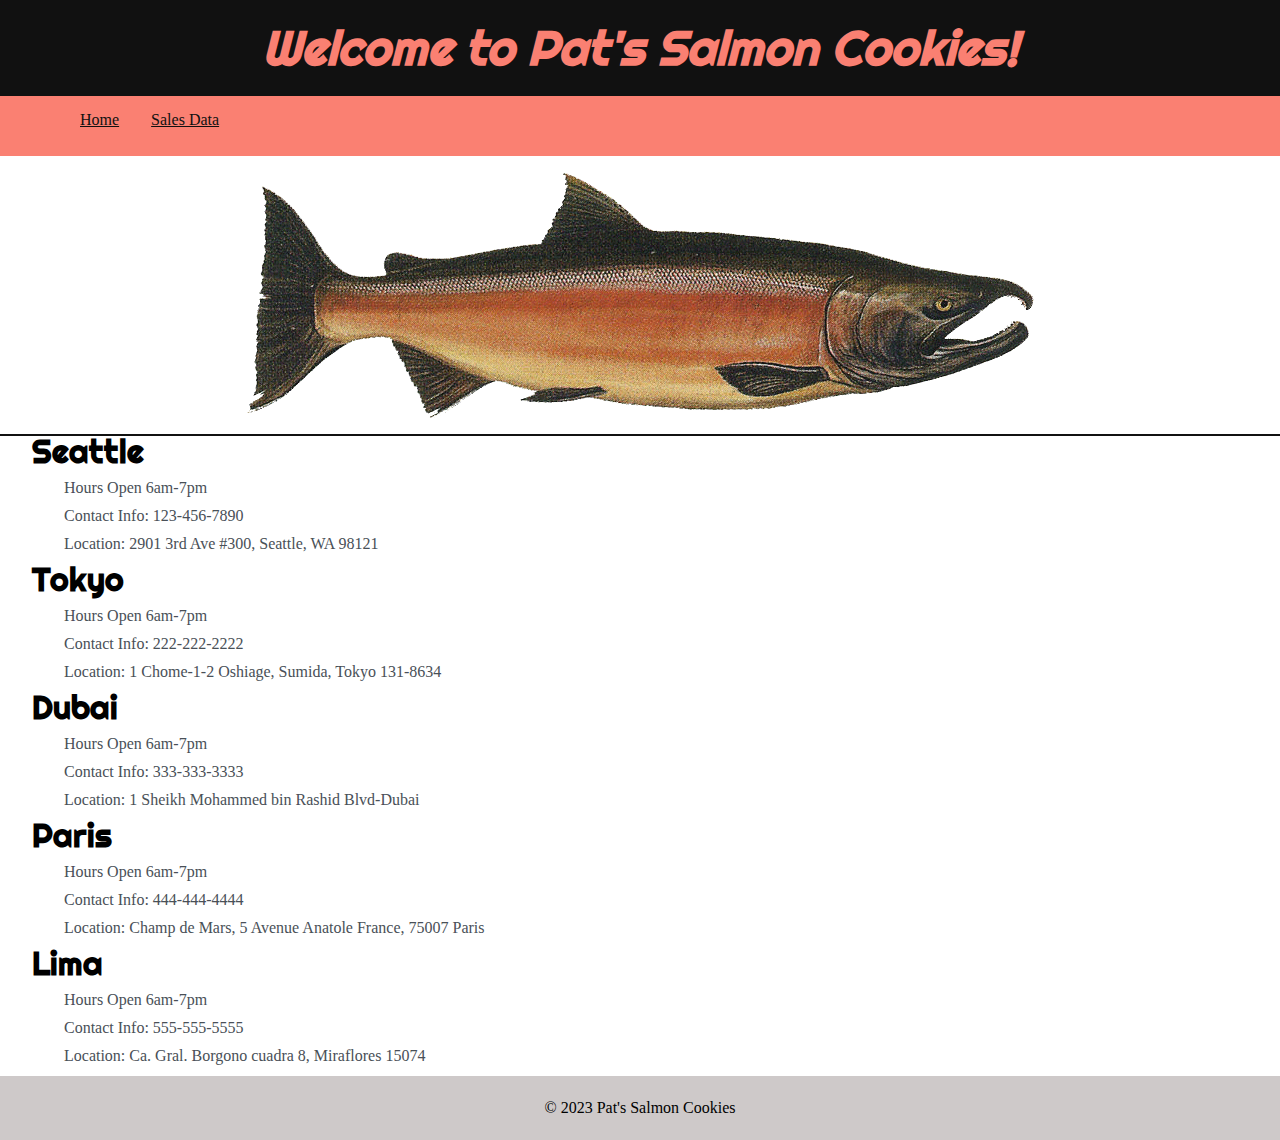
<file: index.html>
<!DOCTYPE html>
<html lang="en">
<head>
  <meta charset="UTF-8">
  <meta name="viewport" content="width=device-width, initial-scale=1.0">
  <title>Pat's Salmon Stand Main page</title>
  <link rel="stylesheet" href="style/reset.css" />
  <link rel="stylesheet" href="style/styles.css" />

  <!-- Custom Font -->
  <link rel="preconnect" href="https://fonts.googleapis.com">
  <link rel="preconnect" href="https://fonts.gstatic.com" crossorigin>
  <link href="https://fonts.googleapis.com/css2?family=Inter:wght@400;500;700&family=Righteous&family=Rubik:wght@400;500;700&display=swap" rel="stylesheet">
</head>
<body>
  <header>
    <h1>Welcome to Pat's Salmon Cookies!</h1>
    <nav>
      <ul>
        <li><a href="index.html">Home</a></li>
        <li><a href="sales.html">Sales Data</a></li>
      </ul>
    </nav>
    <div id="image">
      <img src="salmon.png"/>
    </div>
  </header>
  <main id="main">

  </main>

  <footer>&copy; 2023 Pat's Salmon Cookies</footer>
<script src="js/home.js"></script>
</body>
</html>
</file>
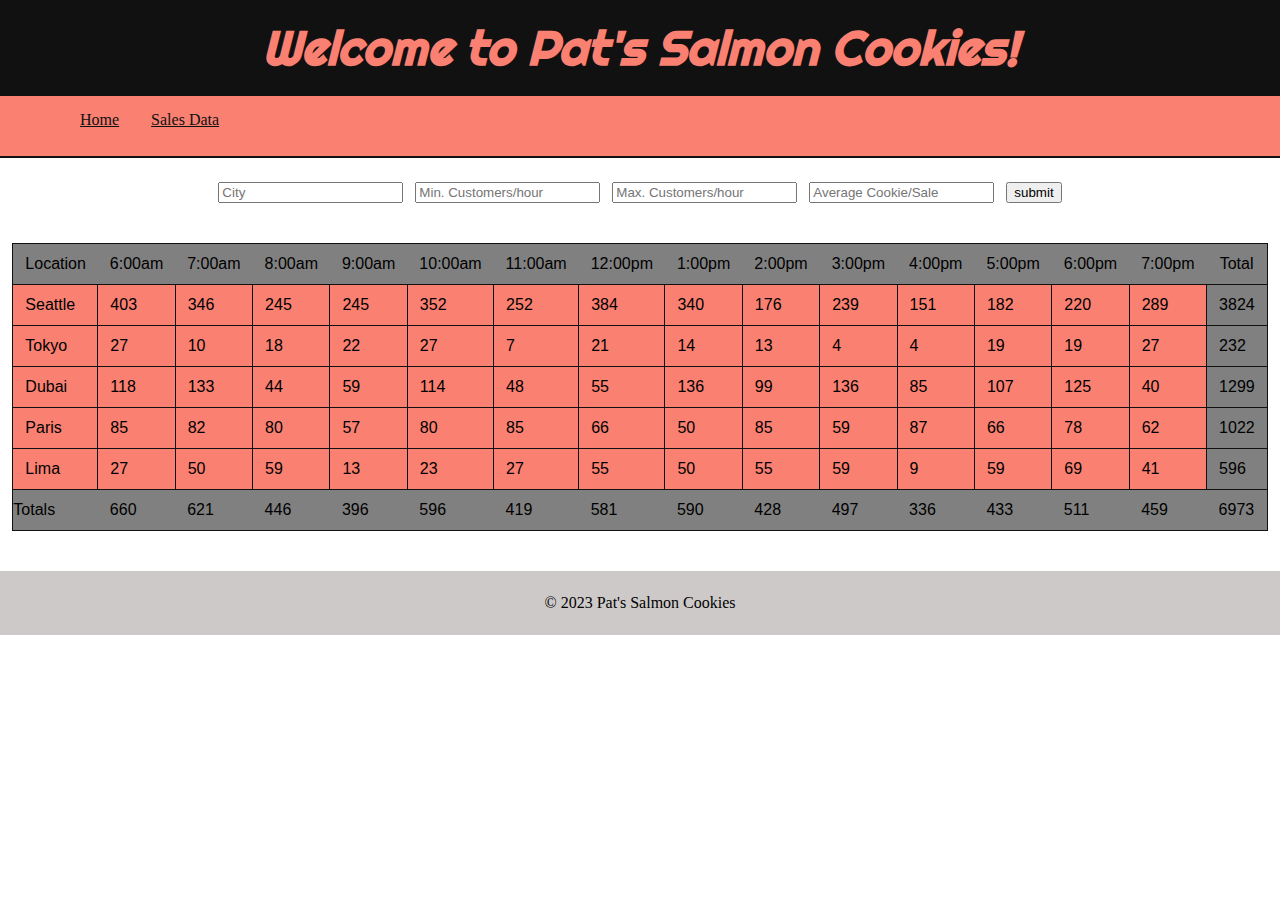
<file: sales.html>
<!DOCTYPE html>
<html lang="en">
<head>
  <meta charset="UTF-8">
  <meta name="viewport" content="width=device-width, initial-scale=1.0">
  <title>Cookie Stand</title>
  <link rel="stylesheet" href="style/reset.css" />
  <link rel="stylesheet" href="style/styles.css" />

  <!-- Custom Font -->
  <link rel="preconnect" href="https://fonts.googleapis.com">
  <link rel="preconnect" href="https://fonts.gstatic.com" crossorigin>
  <link href="https://fonts.googleapis.com/css2?family=Inter:wght@400;500;700&family=Righteous&family=Rubik:wght@400;500;700&display=swap" rel="stylesheet">
</head>
<body>
  <header>
    <h1>Welcome to Pat's Salmon Cookies!</h1>
    <nav>
      <ul>
        <li><a href="index.html">Home</a></li>
        <li><a href="sales.html">Sales Data</a></li>
      </ul>
    </nav>
  </header>

  <main>
    <article>
      <form id="cityForm">
        <input name="name" placeholder="City" />
        <input name="minCust" placeholder="Min. Customers/hour" />
        <input name="maxCust" placeholder="Max. Customers/hour" />
        <input name="avgCookie" placeholder="Average Cookie/Sale" />
        <button type="submit">submit</button>
      </form>
      <div class="tableCont">
       <table>
          <thead id="tableHead">
            <th>Location</th>
            <th>6:00am</th>
            <th>7:00am</th>
            <th>8:00am</th>
            <th>9:00am</th>
            <th>10:00am</th>
            <th>11:00am</th>
            <th>12:00pm</th>
            <th>1:00pm</th>
            <th>2:00pm</th>
            <th>3:00pm</th>
            <th>4:00pm</th>
            <th>5:00pm</th>
            <th>6:00pm</th>
            <th>7:00pm</th>
            <th>Total</th>
          </thead>
          <tbody id="tableBody">
          </tbody>
          <tfoot id="tableFoot">
          </tfoot>
        </table>
      </div>
    </article>
  </main>

  <footer>&copy; 2023 Pat's Salmon Cookies</footer>

  <script src="js/app.js"></script>
</body>
</html>
</file>
<file: style/styles.css>
h1 {
  font-family: 'righteous', sans-serif;
  font-size: 48px;
  font-weight: bold;
  font-style:italic;
  color: salmon;
  background-color: #111;
  text-align: center;
  padding: 24px;
}

h2 {
  font-size: 32px;
  font-weight: bold;
  margin-left: 32px;
  font-family: 'righteous', sans-serif;
}

nav {
  background-color: salmon;
  padding: 16px;
}

nav ul{
  display: flex;
  gap: 32px;
}

a {
  color: #111;
}

img {
  max-width: 100%;
  margin: 16px 0px;
}

header {
  border-bottom: 2px solid #111;
  position: relative;
}

ul {
  color: #495057;
  font-family: Georgia, 'Times New Roman', Times, serif;
  margin-left: 64px;
}

ul li {
  margin-bottom: 12px;
}

main ul li:first-child {
  margin-top: 12px;
}

footer {
  background-color: #cec9c9;
  text-align: center;
  padding: 24px;
}

table {
  margin:40px;
  align-self:center;
}
table *{
  border: 1px solid #111;
  padding: 12px;
  font-family: Arial, Helvetica, sans-serif;
}

tbody td {
  background-color: salmon;

}

table th,
table tfoot tr
{
  background-color: grey;
}

tr:last-child {
  background: grey;
}

form {
  padding-top:24px;
  display: flex;
  justify-content: center;
  gap: 12px;
}

#tableBody td:last-of-type {
  background-color: grey;
  border-top: none;
}

#tableHead th {
  border: none;
}

#tableFoot td {
  border: none;
}

#image {
  display: flex;
  justify-content: center;
}

.tableCont {
  display: flex;
  justify-content: center;
}
</file>
